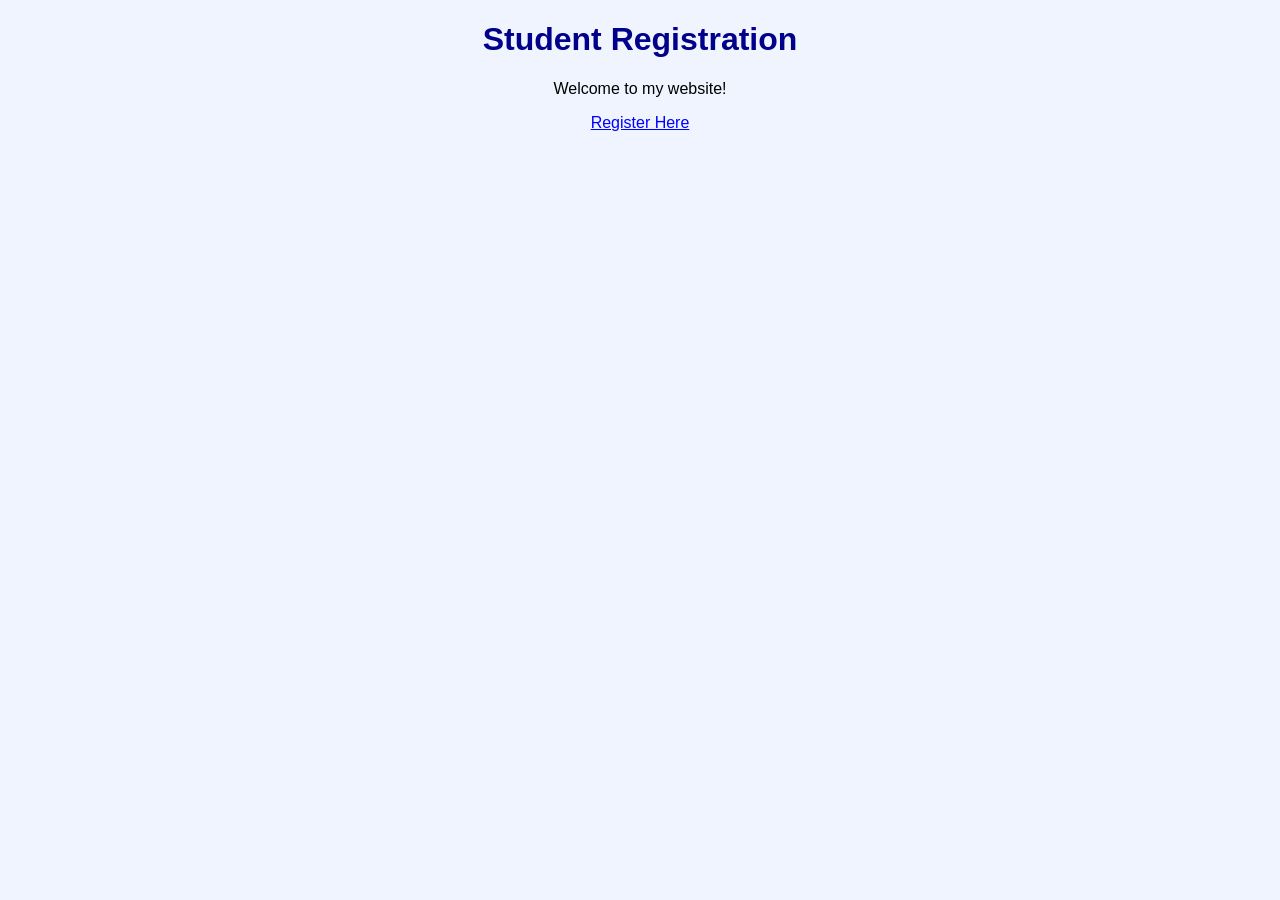
<file: index.html>
<!DOCTYPE html>
<html>
<head>
    <title>Student Registration</title>
    <link rel="stylesheet" href="styles.css">
</head>
<body>

    <h1>Student Registration</h1>

    <p>Welcome to my website!</p>

    <a href="form.html">Register Here</a>

</body>
</html>
</file>
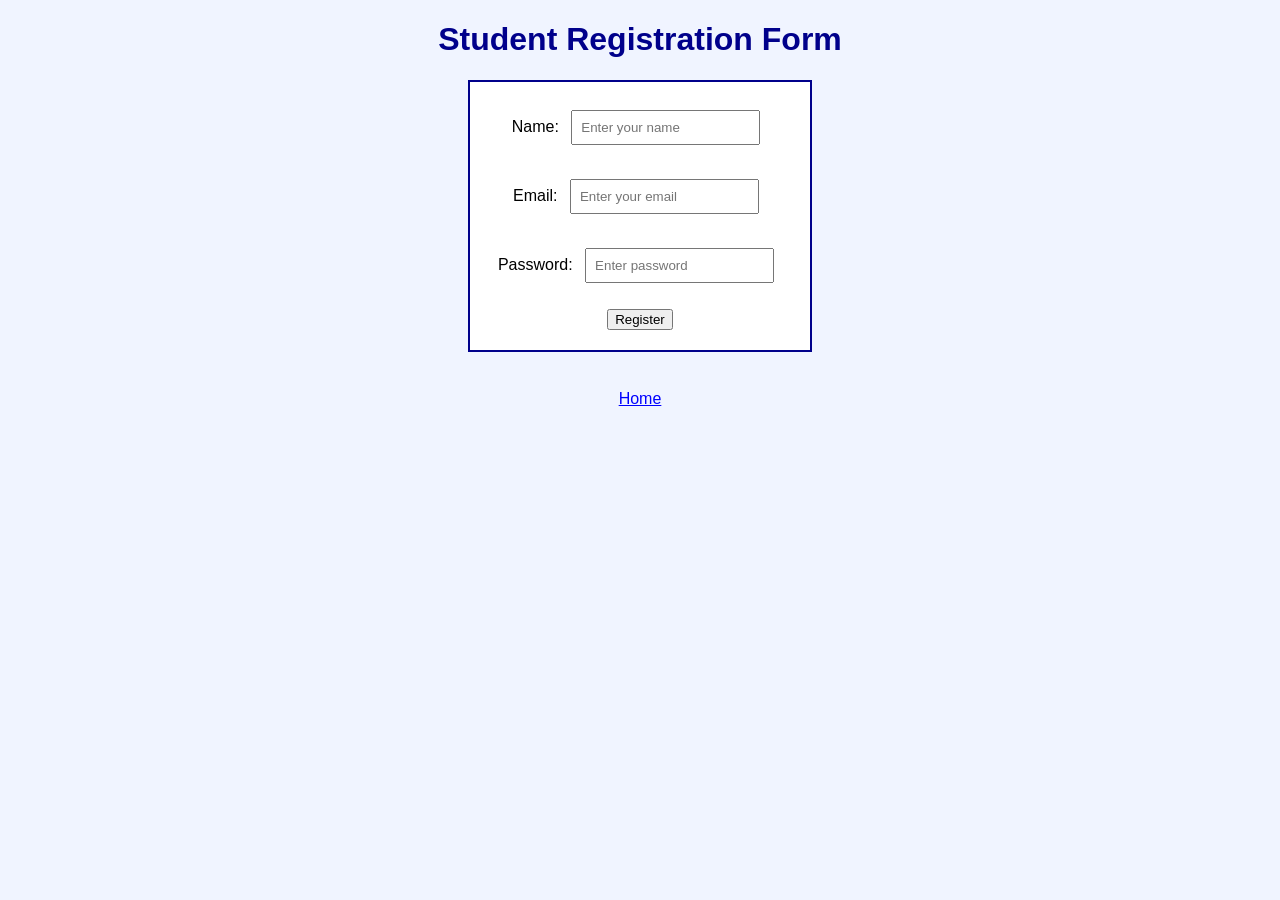
<file: form.html>
<!DOCTYPE html>
<html>
<head>
    <title>Registration Form</title>
    <link rel="stylesheet" href="styles.css">
</head>
<body>

    <h1>Student Registration Form</h1>

    <form action="thanks.html">
        <label>Name:</label>
        <input type="text" placeholder="Enter your name">
        <br><br>

        <label>Email:</label>
        <input type="email" placeholder="Enter your email">
        <br><br>

        <label>Password:</label>
        <input type="password" placeholder="Enter password">
        <br><br>

        <button type="submit">Register</button>
    </form>

    <br>
    <a href="index.html">Home</a>

</body>
</html>
</file>
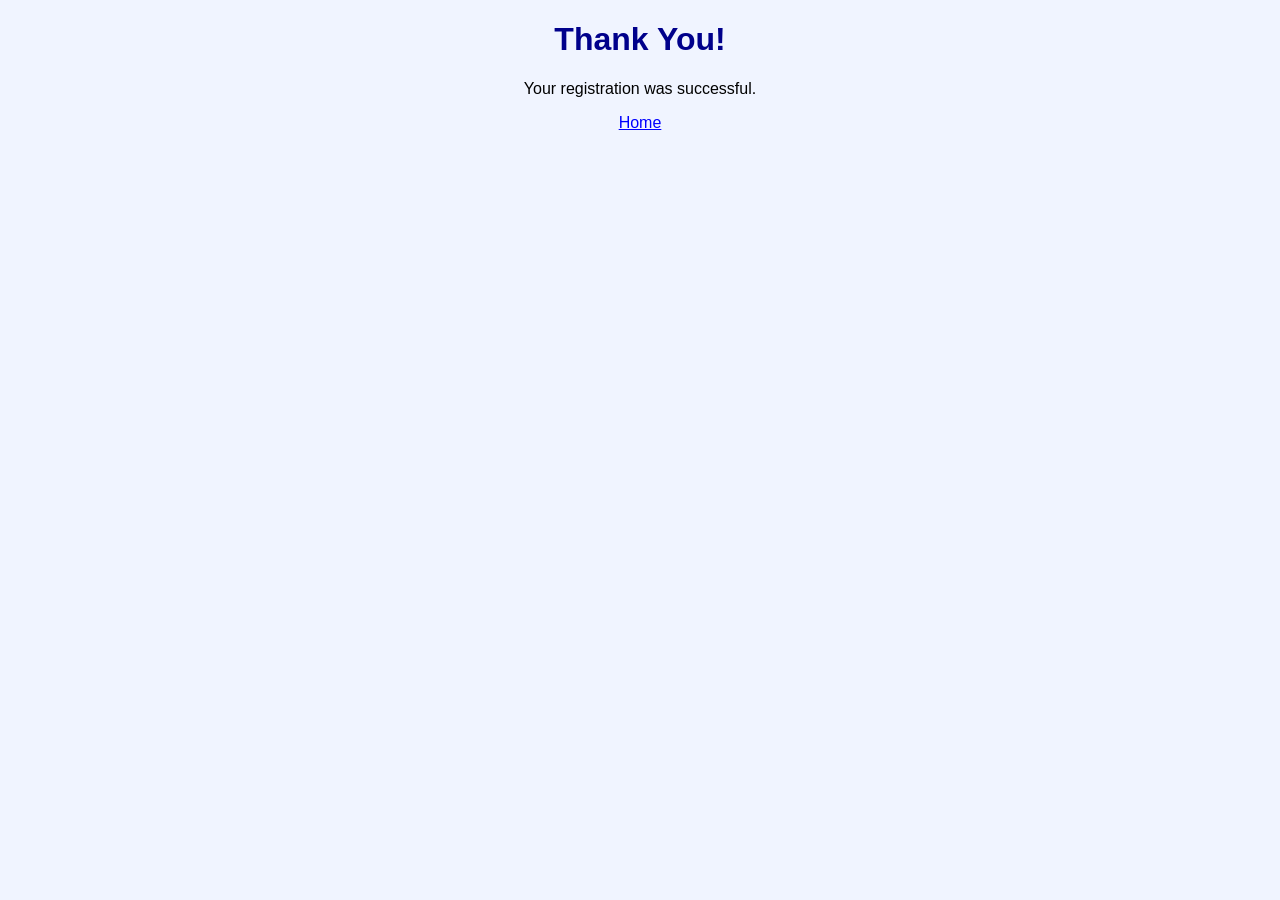
<file: thanks.html>
<!DOCTYPE html>
<html>
<head>
    <title>Thank You</title>
    <link rel="stylesheet" href="styles.css">
</head>
<body>

    <h1>Thank You!</h1>

    <p>Your registration was successful.</p>

    <a href="index.html">Home</a>

</body>
</html>
</file>
<file: styles.css>
body {
    background-color: #f0f4ff;
    font-family: Arial, sans-serif;
    text-align: center;
    margin: 20px;
}

h1 {
    color: darkblue;
}

img {
    width: 150px;
    height: 150px;
    border-radius: 50%;
    object-fit: cover;
}

form {
    border: 2px solid darkblue;
    padding: 20px;
    width: 300px;
    margin: 20px auto;
    background-color: white;
}

input {
    padding: 8px;
    margin: 8px;
}

a {
    color: blue;
}
</file>
